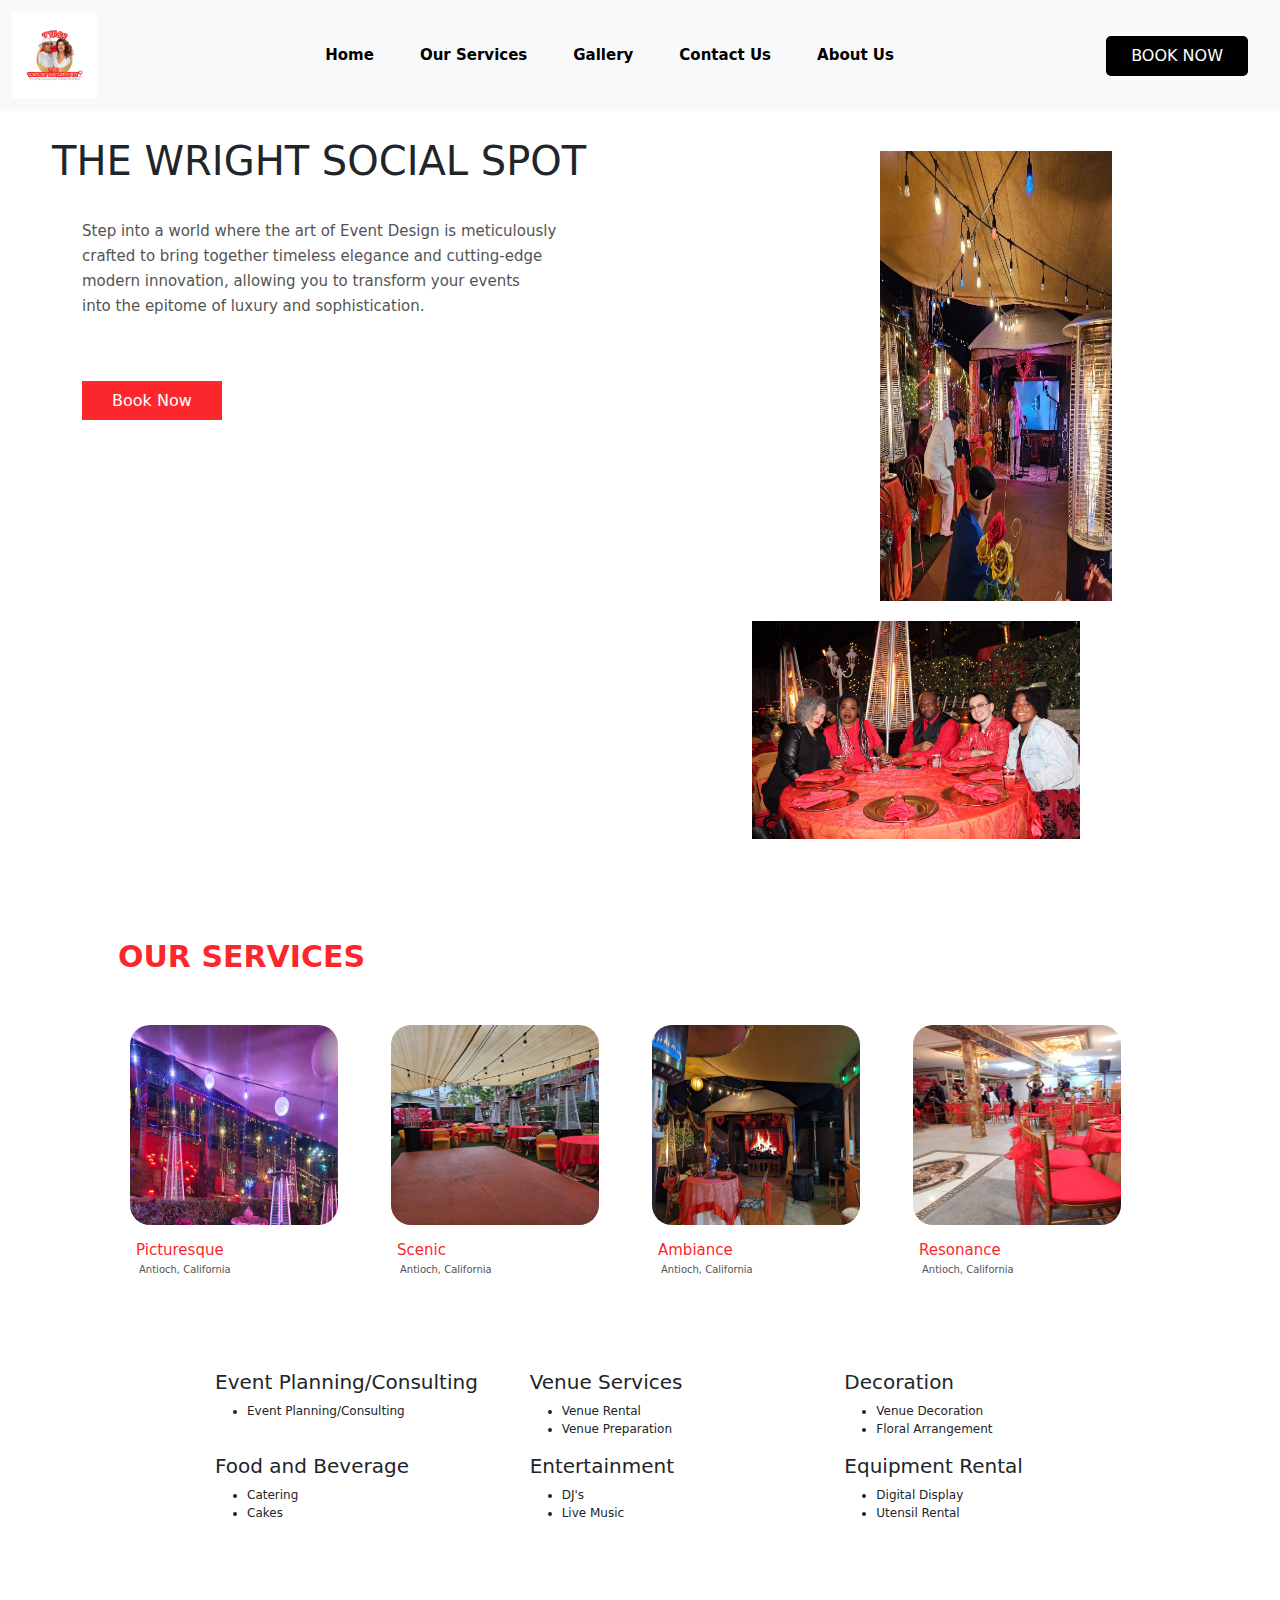
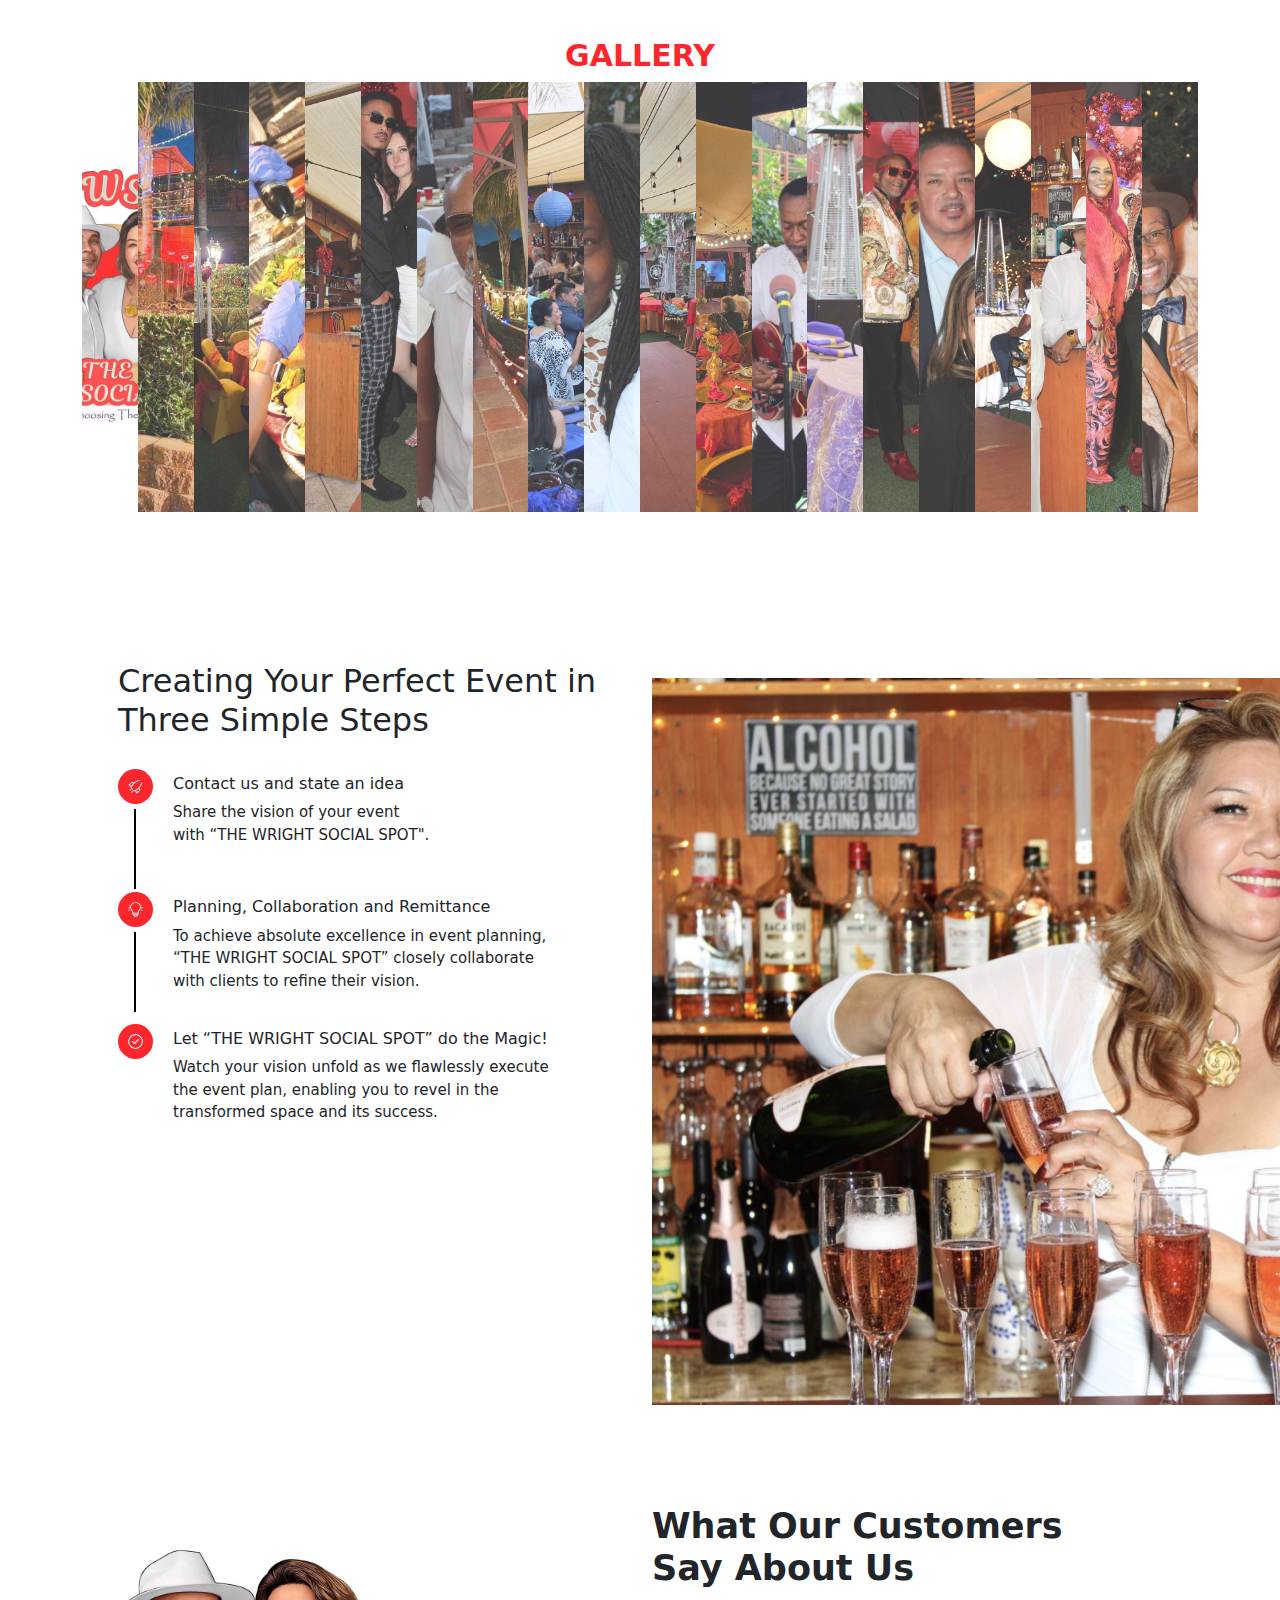
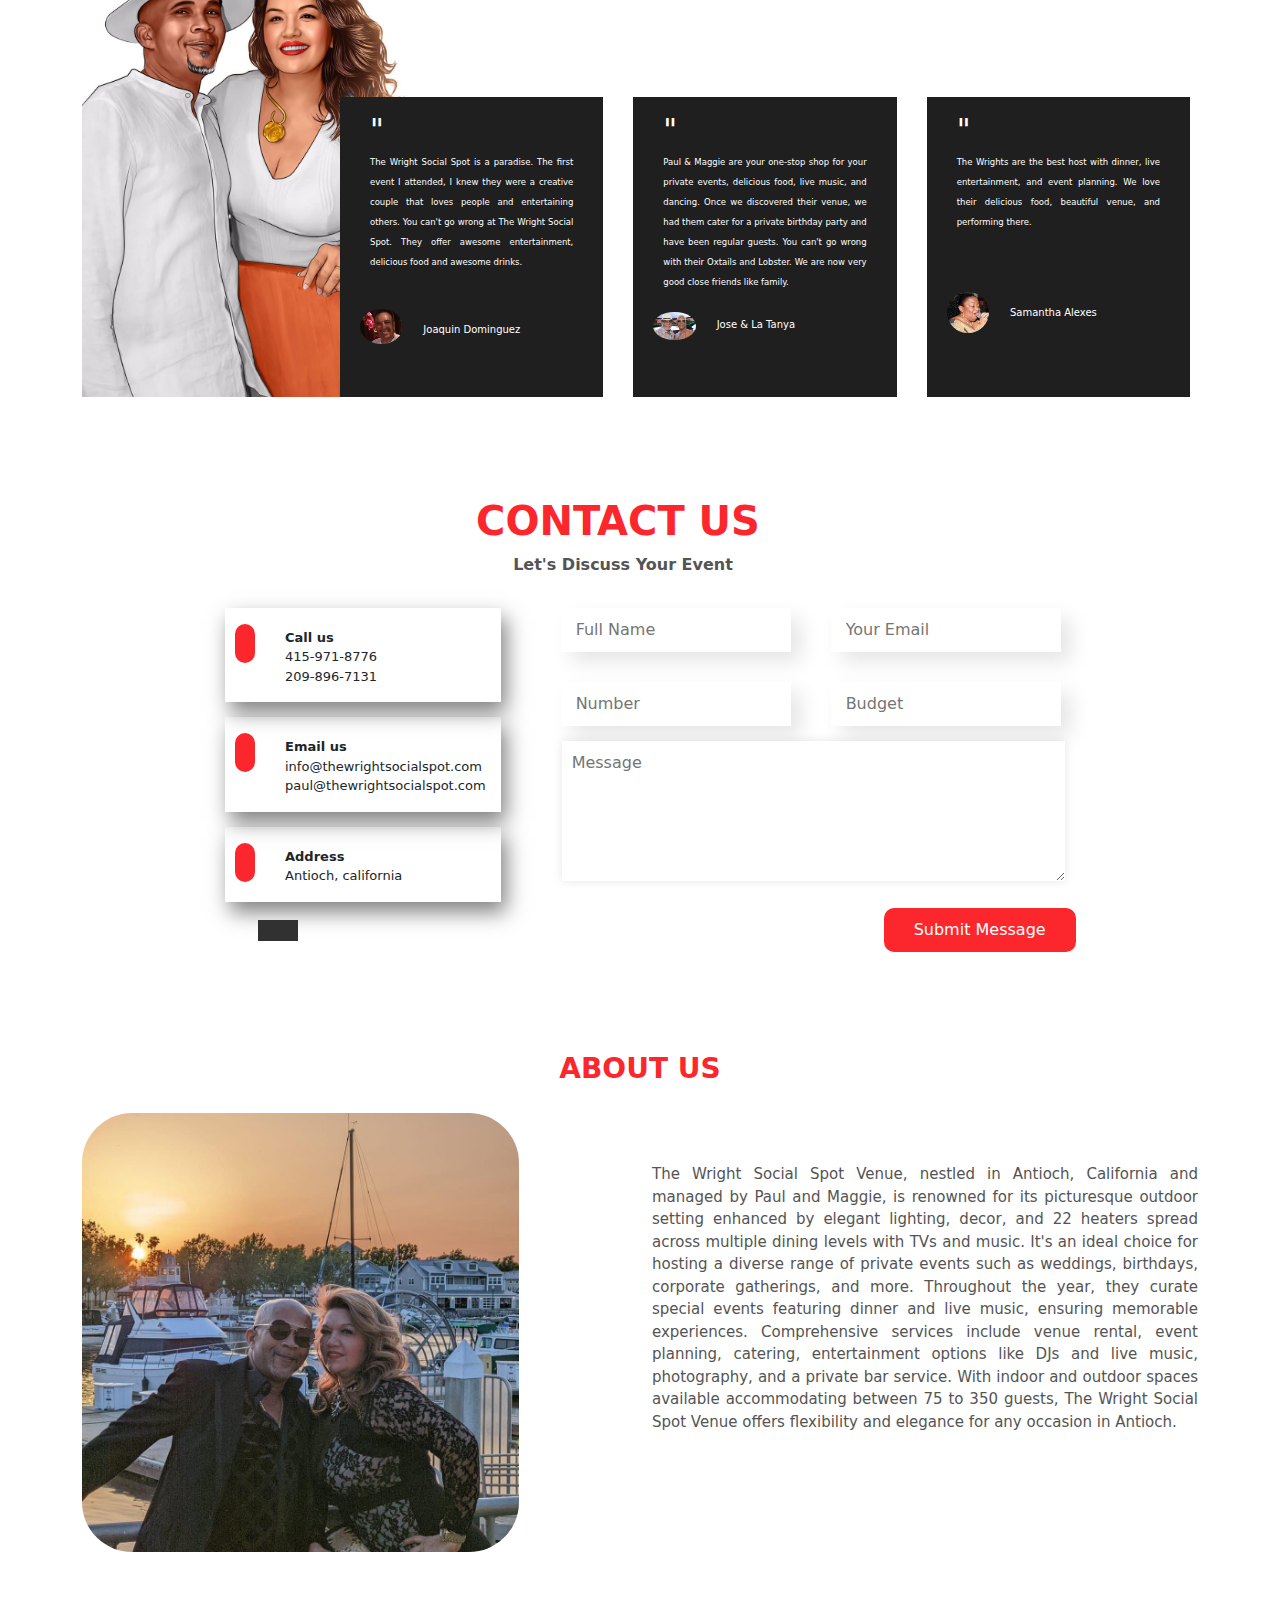
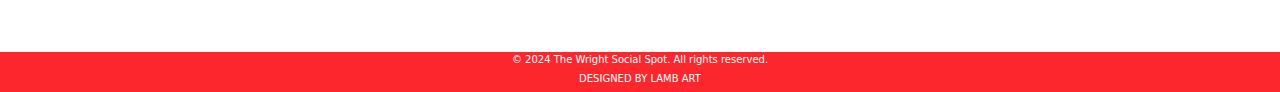
<file: index.html>
<!DOCTYPE html>
<html lang="en">
  <head>
    <meta charset="UTF-8" />
    <meta name="viewport" content="width=device-width, initial-scale=1.0" />
    <title>The Wright Social Spot</title>

    <link rel="stylesheet" href="lib/stylesheets/style.css" />

    <link rel="icon" type="image/png" href="lib/images/IMG_4368.JPG" />

    <link
      rel="stylesheet"
      href="https://cdnjs.cloudflare.com/ajax/libs/font-awesome/6.5.2/css/all.min.css"
      integrity="sha512-SnH5WK+bZxgPHs44uWIX+LLJAJ9/2PkPKZ5QiAj6Ta86w+fsb2TkcmfRyVX3pBnMFcV7oQPJkl9QevSCWr3W6A=="
      crossorigin="anonymous"
      referrerpolicy="no-referrer"
    />

    <link
      href="https://cdn.jsdelivr.net/npm/bootstrap@5.3.3/dist/css/bootstrap.min.css"
      rel="stylesheet"
      integrity="sha384-QWTKZyjpPEjISv5WaRU9OFeRpok6YctnYmDr5pNlyT2bRjXh0JMhjY6hW+ALEwIH"
      crossorigin="anonymous"
    />
  </head>
  <body>
    <!-- header section starts -->
    <header>
      <nav class="navbar navbar-expand-lg bg-body-tertiary">
        <div class="container-fluid">
          <a class="navbar-brand" href="#home"
            ><img src="lib/images/IMG_4368.JPG" class="" width="85px"
          /></a>
          <button
            class="navbar-toggler"
            type="button"
            data-bs-toggle="collapse"
            data-bs-target="#navbarSupportedContent"
            aria-controls="navbarSupportedContent"
            aria-expanded="false"
            aria-label="Toggle navigation"
          >
            <span class="navbar-toggler-icon"></span>
          </button>
          <div class="collapse navbar-collapse" id="navbarSupportedContent">
            <ul class="navbar-nav me-auto mb-2 mb-lg-0">
              <li class="nav-item">
                <a class="nav-link active" aria-current="page" href="#home"
                  >Home</a
                >
              </li>
              <li class="nav-item">
                <a class="nav-link" href="#services">Our Services</a>
              </li>
              <li class="nav-item">
                <a class="nav-link" href="#gallery">Gallery</a>
              </li>
              <li class="nav-item">
                <a class="nav-link" href="#contact-us">Contact Us</a>
              </li>
              <li class="nav-item">
                <a class="nav-link" href="#about-us">About Us</a>
              </li>
            </ul>

            <a class="nav-btn" href="book-now.html" target="_blank">BOOK NOW</a>
          </div>
        </div>
      </nav>
    </header>
    <!-- header section ends -->

    <main>
      <!-- hero section starts -->
      <section class="container hero-container" id="home">
        <div class="row">
          <div class="col-lg-6 hero-intro">
            <h1>THE WRIGHT SOCIAL SPOT</h1>
            <p class="hero-para">
              Step into a world where the art of Event Design is meticulously<br />
              crafted to bring together timeless elegance and cutting-edge<br />
              modern innovation, allowing you to transform your events<br />
              into the epitome of luxury and sophistication.
            </p>
            <a href="book-now.html" target="_blank">Book Now</a>
            <!-- <div class="d-flex hero-text">
              <p>
                <span class="hero-text-1">400+</span><br />
                Project Complete
              </p>
              <p>
                <span class="hero-text-1">600+</span><br />
                Satisfied Clients
              </p>
              <p>
                <span class="hero-text-1">100+</span><br />
                Unique Styles
              </p>
            </div> -->
          </div>
          <div class="col-lg-6 hero-image">
            <img src="lib/images/hero-pic-new.jpg" class="hero-img1 px-5" />

            <img src="lib/images/hero-sec2.jpg" class="hero-img-2" />
          </div>
        </div>
      </section>
      <!-- hero section ends -->

      <!-- our services section starts -->
      <section class="container services-container px-5">
        <h2 class="mx-auto" id="services">OUR SERVICES</h2>
        <!-- card section starts -->
        <div class="container card-container">
          <div class="row">
            <div class="card col-lg-3 col-md-6 col-sm-6 col-12">
              <img
                src="lib/images/picturesque-new.jpg"
                class="card-img-top img1 img-pic"
                alt="..."
                style="width: 13rem"
              />
              <div class="card-icon">
                <i class="fa-solid fa-star mx-1"></i>
                <i class="fa-solid fa-star mx-1"></i>
                <i class="fa-solid fa-star mx-1"></i>
                <i class="fa-solid fa-star mx-1"></i>
                <i class="fa-solid fa-star mx-1"></i>
              </div>
              <div class="card-body picturesque-bdy">
                <h5 class="card-title">Picturesque</h5>
                <p class="card-text">
                  <span class="mx-1"
                    ><i class="fa-solid fa-location-dot"></i></span
                  >Antioch, California
                </p>
              </div>
            </div>

            <div class="card col-lg-3 col-md-6 col-sm-6 col-12">
              <img
                src="lib/images/WhatsApp Image 2024-07-10 at 10.06.51_1c8e01d0.jpg"
                class="card-img-top img1 ambiance-img"
                alt="..."
                style="width: 13rem"
              />
              <div class="card-icon">
                <i class="fa-solid fa-star mx-1"></i>
                <i class="fa-solid fa-star mx-1"></i>
                <i class="fa-solid fa-star mx-1"></i>
                <i class="fa-solid fa-star mx-1"></i>
                <i class="fa-solid fa-star mx-1"></i>
              </div>
              <div class="card-body">
                <h5 class="card-title">Scenic</h5>
                <p class="card-text">
                  <span class="mx-1"
                    ><i class="fa-solid fa-location-dot"></i></span
                  >Antioch, California
                </p>
              </div>
            </div>

            <div class="card col-lg-3 col-md-6 col-sm-6 col-12">
              <img
                src="lib/images/reson-new.jpg"
                class="card-img-top img1 img-pic"
                alt="..."
                style="width: 13rem"
              />
              <div class="card-icon">
                <i class="fa-solid fa-star mx-1"></i>
                <i class="fa-solid fa-star mx-1"></i>
                <i class="fa-solid fa-star mx-1"></i>
                <i class="fa-solid fa-star mx-1"></i>
                <i class="fa-solid fa-star mx-1"></i>
              </div>
              <div class="card-body picturesque-bdy">
                <h5 class="card-title">Ambiance</h5>
                <p class="card-text">
                  <span class="mx-1"
                    ><i class="fa-solid fa-location-dot"></i></span
                  >Antioch, California
                </p>
              </div>
            </div>

            <div class="card col-lg-3 col-md-6 col-sm-6 col-12">
              <img
                src="lib/images/ambiance-new.jpg"
                class="card-img-top img1 ambiance-img"
                alt="..."
                style="width: 13rem"
              />
              <div class="card-icon">
                <i class="fa-solid fa-star mx-1"></i>
                <i class="fa-solid fa-star mx-1"></i>
                <i class="fa-solid fa-star mx-1"></i>
                <i class="fa-solid fa-star mx-1"></i>
                <i class="fa-solid fa-star mx-1"></i>
              </div>
              <div class="card-body picturesque-bdy">
                <h5 class="card-title">Resonance</h5>
                <p class="card-text">
                  <span class="mx-1"
                    ><i class="fa-solid fa-location-dot"></i></span
                  >Antioch, California
                </p>
              </div>
            </div>
          </div>
        </div>
        <!-- card section ends -->

        <div class="row" id="services-2">
          <div class="col-lg-4 col-md-4 col-sm-6 services-text d-flex">
            <!-- <div><img src="lib/images/Lighting design icon.png" /></div> -->
            <div>
              <h5>Event Planning/Consulting</h5>
              <ul>
                <li>Event Planning/Consulting</li>
              </ul>
            </div>
          </div>

          <div class="services-text d-flex col-lg-4 col-md-4 col-sm-6">
            <!-- <div><img src="lib/images/Interior design icon 2.png" /></div> -->
            <div>
              <h5>Venue Services</h5>
              <ul>
                <li>Venue Rental</li>
                <li>Venue Preparation</li>
              </ul>
            </div>
          </div>

          <div class="services-text d-flex col-lg-4 col-md-4 col-sm-6">
            <div>
              <!-- <img src="lib/images/deco-pic-removebg-preview.png" /> -->
            </div>
            <div>
              <h5>Decoration</h5>
              <ul>
                <li>Venue Decoration</li>
                <li>Floral Arrangement</li>
              </ul>
            </div>
          </div>

          <div class="services-text d-flex col-lg-4 col-md-4 col-sm-6">
            <!-- <div><img src="lib/images/food&beverags.png" /></div> -->
            <div>
              <h5>Food and Beverage</h5>
              <ul>
                <li>Catering</li>
                <li>Cakes</li>
              </ul>
            </div>
          </div>

          <div class="services-text d-flex col-lg-4 col-md-4 col-sm-6">
            <!-- <div><img src="lib/images/Outdoor design icon2.png" /></div> -->
            <div>
              <h5>Entertainment</h5>
              <ul>
                <li>DJ's</li>
                <li>Live Music</li>
              </ul>
            </div>
          </div>

          <div class="services-text d-flex col-lg-4 col-md-4 col-sm-6">
            <!-- <div><img src="lib/images/Outdoor design icon2.png" /></div> -->
            <div>
              <h5>Equipment Rental</h5>
              <ul>
                <li>Digital Display</li>
                <li>Utensil Rental</li>
              </ul>
            </div>
          </div>
        </div>
      </section>
      <!-- our services section ends  -->

      <!-- gallery section starts -->
      <h2 class="container gallery-text" id="gallery">GALLERY</h2>
      <section class="container gallery-container mx-auto">
        <img src="lib/images/IMG_4368.JPG" />
        <img src="lib/images/gallery-neww.jpg" />
        <img
          src="lib/images/WhatsApp Image 2024-07-10 at 10.06.50_152c7087.jpg"
        />
        <img src="lib/images/gallery1.jpg" />
        <img
          src="lib/images/WhatsApp Image 2024-07-10 at 10.06.51_a6f02e80.jpg"
        />
        <img src="lib/images/gallery10.jpg" />
        <img src="lib/images/gallery-pic-new1.jpg" />
        <img src="lib/images/gallery3.jpg" />
        <img src="lib/images/gallery-neww3.jpg" />
        <img src="lib/images/gallery-new.jpg" />
        <img
          src="lib/images/WhatsApp Image 2024-07-10 at 10.06.51_1c8e01d0.jpg"
        />
        <img src="lib/images/gallery5.jpg" />
        <img src="lib/images/gallery-neww1.jpg" />
        <img src="lib/images/gallery-new1.jpg" />
        <img src="lib/images/gallery6.jpg" />
        <img src="lib/images/gallery7.jpg" />
        <img src="lib/images/gallery-neww2.jpg" />
        <!-- <img src="lib/images/Mask Group6567.png" /> -->
        <img src="lib/images/gallery-new3.jpg" />
        <img src="lib/images/gallery8.jpg" />
        <img src="lib/images/gallery9.jpg" />
      </section>
      <!-- gallery section ends -->

      <section class="container designing-container px-5">
        <div class="row">
          <div class="col-lg-6">
            <h2>
              Creating Your Perfect Event in<br />
              Three Simple Steps
            </h2>
            <div class="d-flex icon-text">
              <div>
                <img src="lib/images/Step 1 icon.png" />
                <div class="line"></div>
              </div>
              <div>
                <h6>Contact us and state an idea</h6>
                <p>
                  Share the vision of your event<br />
                  with “THE WRIGHT SOCIAL SPOT".
                </p>
              </div>
            </div>
            <div class="d-flex icon-text">
              <div>
                <img src="lib/images/Step 2 icon.png" />
                <div class="line"></div>
              </div>
              <div>
                <h6>Planning, Collaboration and Remittance</h6>
                <p>
                  To achieve absolute excellence in event planning,<br />
                  “THE WRIGHT SOCIAL SPOT” closely collaborate<br />
                  with clients to refine their vision.
                </p>
              </div>
            </div>
            <div class="d-flex icon-text icon-text1">
              <div><img src="lib/images/Step 3 icon.png" /></div>
              <div>
                <h6>Let “THE WRIGHT SOCIAL SPOT” do the Magic!</h6>
                <p>
                  Watch your vision unfold as we flawlessly execute<br />
                  the event plan, enabling you to revel in the<br />
                  transformed space and its success.
                </p>
              </div>
            </div>
          </div>
          <div class="col-lg-6 mt-3 img-33">
            <img src="lib/images/design-pic.jpg" />
          </div>
        </div>
      </section>

      <!-- review section starts -->
      <section class="container review-section">
        <div class="row">
          <div class="col-lg-6">
            <img
              src="lib/images/review-bg.jpg"
              style="width: 60%"
              class="review-img"
            />
            <!-- <div class="background"></div> -->
          </div>

          <div class="col-lg-6">
            <h3>
              What Our Customers<br />
              Say About Us
            </h3>

            <!-- <div class=""> -->
            <div class="review-text">
              <div class="review-text1">
                <span class="quote">"</span>
                <h5>
                  The Wright Social Spot is a paradise. The first event I
                  attended, I knew they were a creative couple that loves people
                  and entertaining others. You can't go wrong at The Wright
                  Social Spot. They offer awesome entertainment, delicious food
                  and awesome drinks.
                </h5>
                <div class="d-flex review-text-image gap-0">
                  <div class="review-text-4">
                    <img src="lib/images/review pic-2.jpg" />
                  </div>
                  <div class="review-text-4">
                    <h6 class="mt-3">Joaquin Dominguez</h6>
                  </div>
                </div>
              </div>
              <!-- <div class="gap-5"></div> -->
              <div class="review-text1">
                <span class="quote">"</span>
                <h5>
                  Paul & Maggie are your one-stop shop for your private events,
                  delicious food, live music, and dancing. Once we discovered
                  their venue, we had them cater for a private birthday party
                  and have been regular guests. You can't go wrong with their
                  Oxtails and Lobster. We are now very good close friends like
                  family.
                </h5>
                <div class="d-flex review-text-image gap-0">
                  <div class="review-text-2">
                    <img src="lib/images/review-pic1.jpg" />
                  </div>
                  <div class="review-text-2">
                    <h6 class="mt-2">Jose & La Tanya</h6>
                  </div>
                </div>
              </div>

              <div class="review-text1">
                <span class="quote">"</span>
                <h5>
                  The Wrights are the best host with dinner, live entertainment,
                  and event planning. We love their delicious food, beautiful
                  venue, and performing there.
                </h5>
                <div class="d-flex review-text-image gap-0">
                  <div class="review-text-3">
                    <img src="lib/images/review-pic-3.jpg" />
                  </div>
                  <div class="review-text-3">
                    <h6 class="mt-3">Samantha Alexes</h6>
                  </div>
                </div>
              </div>
            </div>
            <!-- </div> -->
          </div>
        </div>
      </section>
      <!-- review section ends -->

      <!-- contact us section starts -->
      <section class="container contact-container mx-5" id="contact-us">
        <div class="contact-text">
          <h1>CONTACT US</h1>
          <p>Let's Discuss Your Event</p>
        </div>

        <div class="contact-intro">
          <div class="contact-main">
            <div class="details">
              <div class="phone mt-1"><i class="fa-solid fa-phone"></i></div>
              <p>
                <span class="contact-address">Call us <br /></span>
                415-971-8776<br />
                209-896-7131
              </p>
            </div>

            <div class="details">
              <div class="email-me mt-1">
                <i class="fa-regular fa-envelope"></i>
              </div>
              <p>
                <span class="contact-address">Email us <br /></span>
                info@thewrightsocialspot.com<br />
                paul@thewrightsocialspot.com
              </p>
            </div>

            <div class="details">
              <div class="mt-1">
                <i class="fa-solid fa-location-dot location"></i>
              </div>
              <p>
                <span class="contact-address">Address<br /></span>
                Antioch, california
              </p>
            </div>

            <div class="footer-icon mx-5">
              <a
                href="https://www.facebook.com/profile.php?id=100071835831070&mibextid=LQQJ4d"
                target="_blank"
                ><i class="fa-brands fa-facebook-f footer-ic"></i>
              </a>

              <a
                href="https://www.tiktok.com/@jamexcuisines?_t=8ny4PvRaKGb&_r=1"
                ><i class="fa-brands fa-tiktok footer-ic" target="_blank"></i
              ></a>
              <a
                href="https://www.instagram.com/therightsocialspot?igsh=MzRlODBiNWFlZA=="
                target="_blank"
                ><i class="fa-brands fa-instagram footer-ic"></i>
              </a>
              <a
                href="https://m.youtube.com/@TheWrightSocialSpotVenue"
                target="_blank"
                ><i class="fa-brands fa-youtube footer-ic"></i
              ></a>
            </div>
          </div>

          <div class="contact-form">
            <form
              action="https://formsubmit.co/seideashimi03@gmail.com"
              method="POST"
            >
              <div class="contact-name">
                <input
                  type="text"
                  placeholder="Full Name"
                  name="NAME"
                  required
                />
                <input
                  type="email"
                  placeholder="Your Email"
                  name="Email"
                  required
                />
              </div>

              <div class="contact-name">
                <input
                  type="number"
                  placeholder="Number"
                  name="Phone Number"
                  required
                />
                <input
                  type="text"
                  placeholder="Budget"
                  name="Budget"
                  required
                />
              </div>
              <div>
                <textarea
                  class="textarea"
                  rows="5"
                  cols="15"
                  placeholder="Message"
                  name="Message"
                ></textarea>
              </div>
              <input type="hidden" name="_captcha" value="false" />
              <button class="contact-btn">Submit Message</button>
              <input
                type="hidden"
                name="_next"
                value="https://event-planning-web-j3ls.vercel.app/contact-us.html"
              />
            </form>
          </div>
        </div>
      </section>
      <!-- contact us section ends -->

      <!-- About Us section starts -->
      <section class="container about-container" id="about-us">
        <h3>ABOUT US</h3>
        <div class="row">
          <div class="col-lg-6 col-md-6 col-sm-12 col-12 about-text">
            <img src="lib/images/about-pic.jpg" class="travel-image" />
          </div>

          <div class="col-lg-6 col-md-6 col-sm-12 col-12 about-text">
            <p>
              The Wright Social Spot Venue, nestled in Antioch, California and
              managed by Paul and Maggie, is renowned for its picturesque
              outdoor setting enhanced by elegant lighting, decor, and 22
              heaters spread across multiple dining levels with TVs and music.
              It's an ideal choice for hosting a diverse range of private events
              such as weddings, birthdays, corporate gatherings, and more.
              Throughout the year, they curate special events featuring dinner
              and live music, ensuring memorable experiences. Comprehensive
              services include venue rental, event planning, catering,
              entertainment options like DJs and live music, photography, and a
              private bar service. With indoor and outdoor spaces available
              accommodating between 75 to 350 guests, The Wright Social Spot
              Venue offers flexibility and elegance for any occasion in Antioch.
            </p>
          </div>
        </div>
      </section>
      <!-- About Us section ends -->
    </main>

    <!-- footer starts -->
    <footer class="container-fluid footer-container px-5">
      <div class="footer-intro">
        <p>© 2024 The Wright Social Spot. All rights reserved.</p>
        <h2>DESIGNED BY LAMB ART</h2>
      </div>
    </footer>
    <!-- footer ends -->

    <!-- <script src="lib/javascript/index.js"></script> -->
    <script
      src="https://cdn.jsdelivr.net/npm/bootstrap@5.3.3/dist/js/bootstrap.bundle.min.js"
      integrity="sha384-YvpcrYf0tY3lHB60NNkmXc5s9fDVZLESaAA55NDzOxhy9GkcIdslK1eN7N6jIeHz"
      crossorigin="anonymous"
    ></script>
  </body>
</html>
</file>
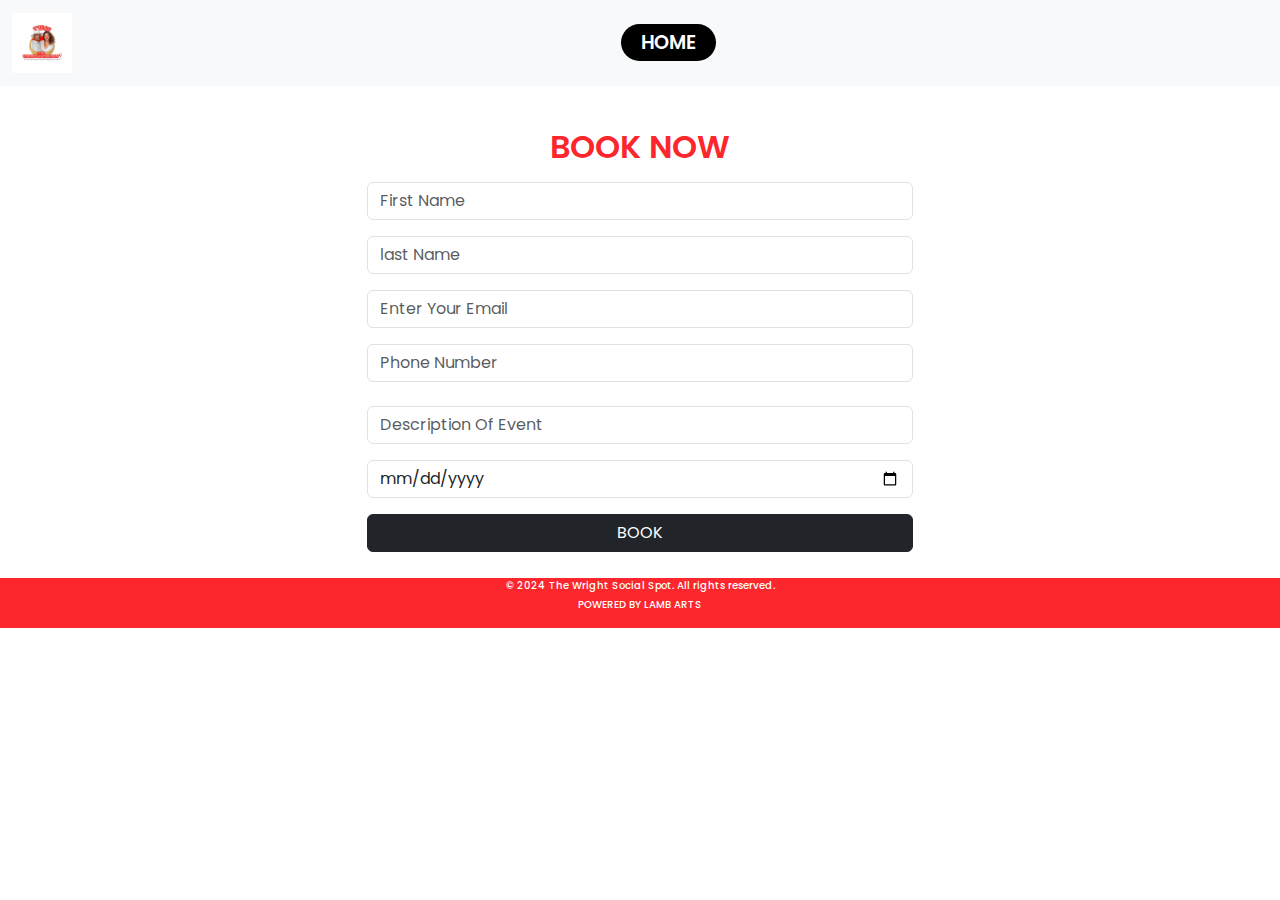
<file: book-now.html>
<!DOCTYPE html>
<html lang="en">
  <head>
    <meta charset="UTF-8" />
    <meta name="viewport" content="width=device-width, initial-scale=1.0" />
    <title>Book Now Section</title>

    <!-- <link rel="stylesheet" href="lib/stylesheets/style.css" /> -->

    <link rel="icon" type="image/png" href="lib/images/IMG_4368.JPG" />

    <link
      rel="stylesheet"
      href="https://cdnjs.cloudflare.com/ajax/libs/font-awesome/6.5.2/css/all.min.css"
      integrity="sha512-SnH5WK+bZxgPHs44uWIX+LLJAJ9/2PkPKZ5QiAj6Ta86w+fsb2TkcmfRyVX3pBnMFcV7oQPJkl9QevSCWr3W6A=="
      crossorigin="anonymous"
      referrerpolicy="no-referrer"
    />

    <link
      href="https://cdn.jsdelivr.net/npm/bootstrap@5.3.3/dist/css/bootstrap.min.css"
      rel="stylesheet"
      integrity="sha384-QWTKZyjpPEjISv5WaRU9OFeRpok6YctnYmDr5pNlyT2bRjXh0JMhjY6hW+ALEwIH"
      crossorigin="anonymous"
    />

    <style>
      @import url("https://fonts.googleapis.com/css2?family=Poppins:ital,wght@0,100;0,200;0,300;0,400;0,500;0,600;0,700;0,800;0,900;1,100;1,200;1,300;1,400;1,500;1,600;1,700;1,800;1,900&display=swap");
      body {
        font-family: "POPPINS", sans-serif;
      }

      section h2 {
        color: #fb272c;
        font-weight: 600;
        font-size: 2rem;
        margin-top: 80px;
        text-align: center;
      }

      .nav-btn {
        color: #fff;
        font-weight: 600;
        font-size: 1.2rem;
        margin-right: 20px;
        text-decoration: none;
        background-color: #000;
        border-radius: 20px;
        padding: 5px 20px;
      }

      .nav-btn:hover {
        background-color: #fb272c;
      }

      .footer-container {
        background-color: #fb272c;
        height: 50px;
      }

      .footer-intro p {
        font-size: 10px;
        font-weight: 500;
        color: #fff;
        text-align: center;
        margin-top: 10px;
      }

      .footer-intro h2 {
        font-size: 10px;
        text-align: center;
        margin-top: -10px;
        color: #fff;
      }
      @media only screen and (max-width: 450px) {
        .footer-container {
          background-color: #fb272c;
          height: 55px !important;
          bottom: 0;
          position: fixed;
        }

        .footer-intro p {
          margin-left: 15px;
        }
      }
    </style>
  </head>
  <body>
    <header>
      <nav class="navbar navbar-expand-lg bg-body-tertiary fixed-top">
        <div class="container-fluid">
          <a class="navbar-brand" href="book-now.html"
            ><img src="lib/images/IMG_4368.JPG" class="" width="60px"
          /></a>
          <button
            class="navbar-toggler"
            type="button"
            data-bs-toggle="collapse"
            data-bs-target="#navbarSupportedContent"
            aria-controls="navbarSupportedContent"
            aria-expanded="false"
            aria-label="Toggle navigation"
          >
            <span class="navbar-toggler-icon"></span>
          </button>
          <div class="collapse navbar-collapse" id="navbarSupportedContent">
            <ul class="navbar-nav me-auto mb-2 mb-lg-0 mx-auto">
              <li>
                <a class="nav-btn" href="index.html">HOME</a>
              </li>
            </ul>

            <!-- <a class="nav-btn" href="index
             .html">HOME PAGE</a> -->
          </div>
        </div>
      </nav>
    </header>

    <main>
      <section class="container mt-5">
        <div class="row">
          <div class="col-lg-3"></div>
          <div class="col-lg-6">
            <h2 class="mb-3">BOOK NOW</h2>

            <!-- <div class="alert alert-danger hide" role="alert"></div> -->

            <form
              id="form"
              class="book-text"
              action="https://formsubmit.co/seideashimi03@gmail.com"
              method="POST"
            >
              <div class="form-group mb-3">
                <input
                  class="form-control"
                  name="First Name"
                  placeholder="First Name"
                  type="text"
                  id="firstname-input"
                  required
                />
              </div>
              <div class="form-group mb-3">
                <input
                  class="form-control"
                  name="Last Name"
                  placeholder="last Name"
                  type="text"
                  id="lastname-input"
                  required
                />
              </div>
              <div class="form-group mb-3">
                <input
                  class="form-control"
                  placeholder="Enter Your Email"
                  name="Email"
                  type="email"
                  id="email-input"
                  required
                />
              </div>

              <div class="form-group">
                <input
                  type="number"
                  placeholder="Phone Number"
                  class="form-control"
                  required
                  name="Phone-Number"
                  required
                /><br />
              </div>

              <div class="form-group mb-3">
                <input
                  class="form-control"
                  placeholder="Description Of Event"
                  name="Description"
                  type="text"
                  id="descrip-input"
                  required
                />
              </div>

              <div class="form-group mb-3">
                <input
                  class="form-control"
                  placeholder="Date of Event"
                  name="Date"
                  type="date"
                  id="date-input"
                  required
                />
              </div>
              <input type="hidden" name="_captcha" value="false" />

              <div class="form-group mb-3">
                <button class="btn btn-dark" style="width: 100%" type="submit">
                  BOOK
                </button>
              </div>
              <input
                type="hidden"
                name="_next"
                value="https://event-planning-web-j3ls.vercel.app/book.html"
              />
            </form>
          </div>
          <div class="col-lg-3"></div>
        </div>
      </section>
    </main>

    <footer class="container-fluid footer-container px-5">
      <div class="footer-intro">
        <p>© 2024 The Wright Social Spot. All rights reserved.</p>
        <h2>POWERED BY LAMB ARTS</h2>
      </div>
    </footer>

    <script
      src="https://cdn.jsdelivr.net/npm/bootstrap@5.3.3/dist/js/bootstrap.bundle.min.js"
      integrity="sha384-YvpcrYf0tY3lHB60NNkmXc5s9fDVZLESaAA55NDzOxhy9GkcIdslK1eN7N6jIeHz"
      crossorigin="anonymous"
    ></script>
  </body>
</html>
</file>
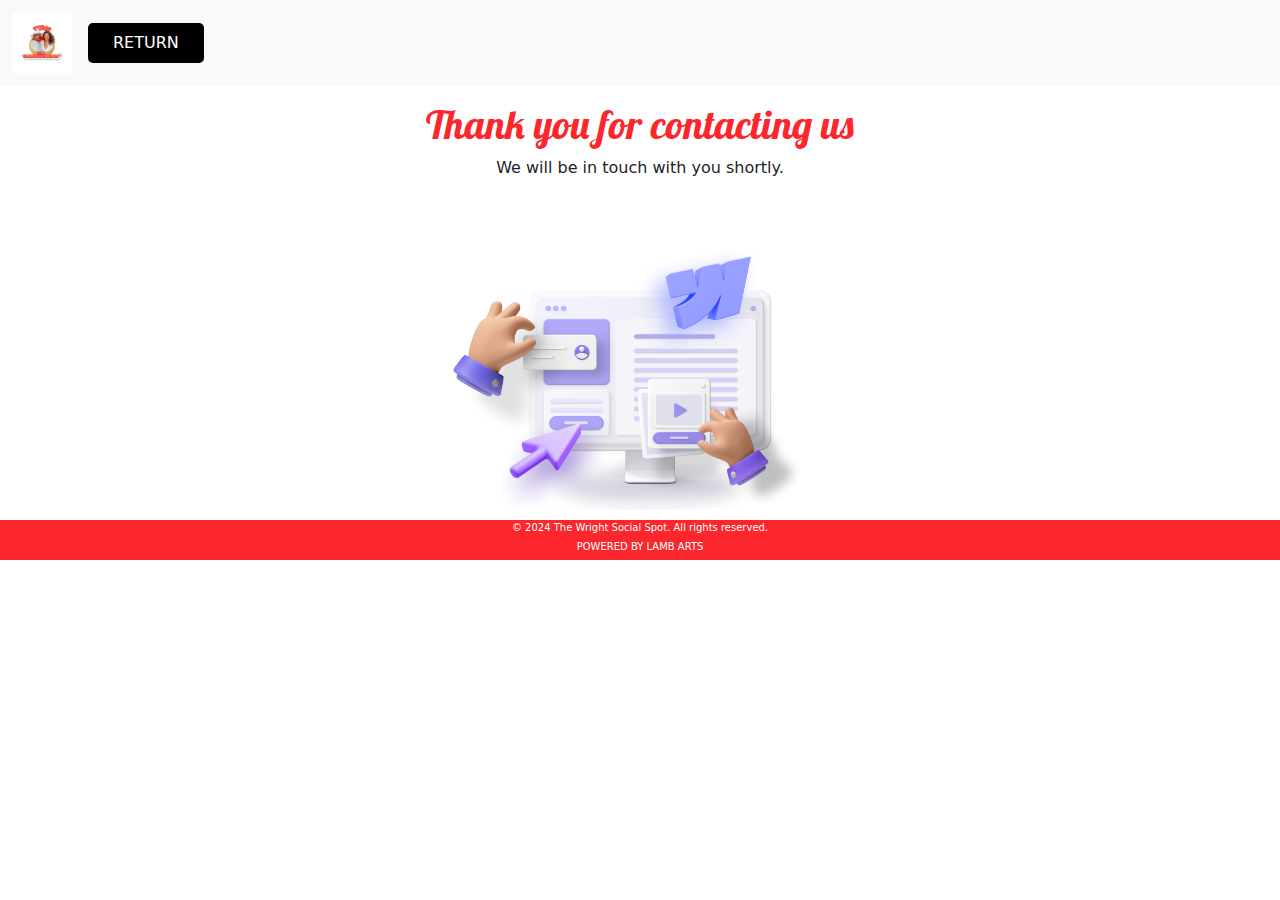
<file: contact-us.html>
<!DOCTYPE html>
<html lang="en">
  <head>
    <meta charset="UTF-8" />
    <meta name="viewport" content="width=device-width, initial-scale=1.0" />
    <title>The Wright Social Spot</title>
    <link rel="icon" type="image/png" href="lib/images/IMG_4368.JPG" />
    <link rel="stylesheet" href="lib/stylesheets/style.css" />
    <link
      href="https://cdn.jsdelivr.net/npm/bootstrap@5.3.3/dist/css/bootstrap.min.css"
      rel="stylesheet"
      integrity="sha384-QWTKZyjpPEjISv5WaRU9OFeRpok6YctnYmDr5pNlyT2bRjXh0JMhjY6hW+ALEwIH"
      crossorigin="anonymous"
    />
    <style>
      @import url("https://fonts.googleapis.com/css2?family=Lobster&display=swap");
      body {
        text-align: center;
        margin-top: 60px;
        /* background: url("lib/images/Background-2.png"); */
        background-repeat: no-repeat;
        background-size: cover;
      }

      body h1 {
        color: #fb272c;
        margin-top: 100px;
        font-family: "LOBSTER", sans-serif;
      }

      section p {
        margin-bottom: 50px;
      }

      section {
        margin-top: 50px;
      }
      @media only screen and (max-width: 450px) {
        section img {
          width: 80% !important;
        }
      }

      .footer-container {
        background-color: #fb272c;
        height: 50px;
      }

      .footer-intro p {
        font-size: 10px;
        font-weight: 500;
        color: #fff;
        text-align: center;
        margin-top: 10px;
      }

      .footer-intro h2 {
        font-size: 10px;
        text-align: center;
        margin-top: -10px;
        color: #fff;
      }
      @media only screen and (max-width: 450px) {
        .footer-container {
          background-color: #fb272c;
          height: 55px !important;
          bottom: 0;
          position: fixed;
        }

        .footer-intro p {
          margin-left: 15px;
        }
      }
    </style>
  </head>
  <body>
    <header>
      <nav class="navbar navbar-expand-lg bg-body-tertiary fixed-top">
        <div class="container-fluid">
          <a class="navbar-brand" href="index.html"
            ><img src="lib/images/IMG_4368.JPG" class="" width="60px"
          /></a>
          <button
            class="navbar-toggler"
            type="button"
            data-bs-toggle="collapse"
            data-bs-target="#navbarSupportedContent"
            aria-controls="navbarSupportedContent"
            aria-expanded="false"
            aria-label="Toggle navigation"
          >
            <span class="navbar-toggler-icon"></span>
          </button>
          <div class="collapse navbar-collapse" id="navbarSupportedContent">
            <a class="nav-btn" href="index.html">RETURN</a>
          </div>
        </div>
      </nav>
    </header>

    <!-- <main>
      
    </main> -->

    <main>
      <section>
        <h1>Thank you for contacting us</h1>
        <p>We will be in touch with you shortly.</p>
        <img src="lib/images/test 1.png" style="width: 30%" />
      </section>
    </main>

    <footer class="container-fluid footer-container px-5">
      <div class="footer-intro">
        <p>© 2024 The Wright Social Spot. All rights reserved.</p>
        <h2>POWERED BY LAMB ARTS</h2>
      </div>
    </footer>

    <script
      src="https://cdn.jsdelivr.net/npm/bootstrap@5.3.3/dist/js/bootstrap.bundle.min.js"
      integrity="sha384-YvpcrYf0tY3lHB60NNkmXc5s9fDVZLESaAA55NDzOxhy9GkcIdslK1eN7N6jIeHz"
      crossorigin="anonymous"
    ></script>
  </body>
</html>
</file>
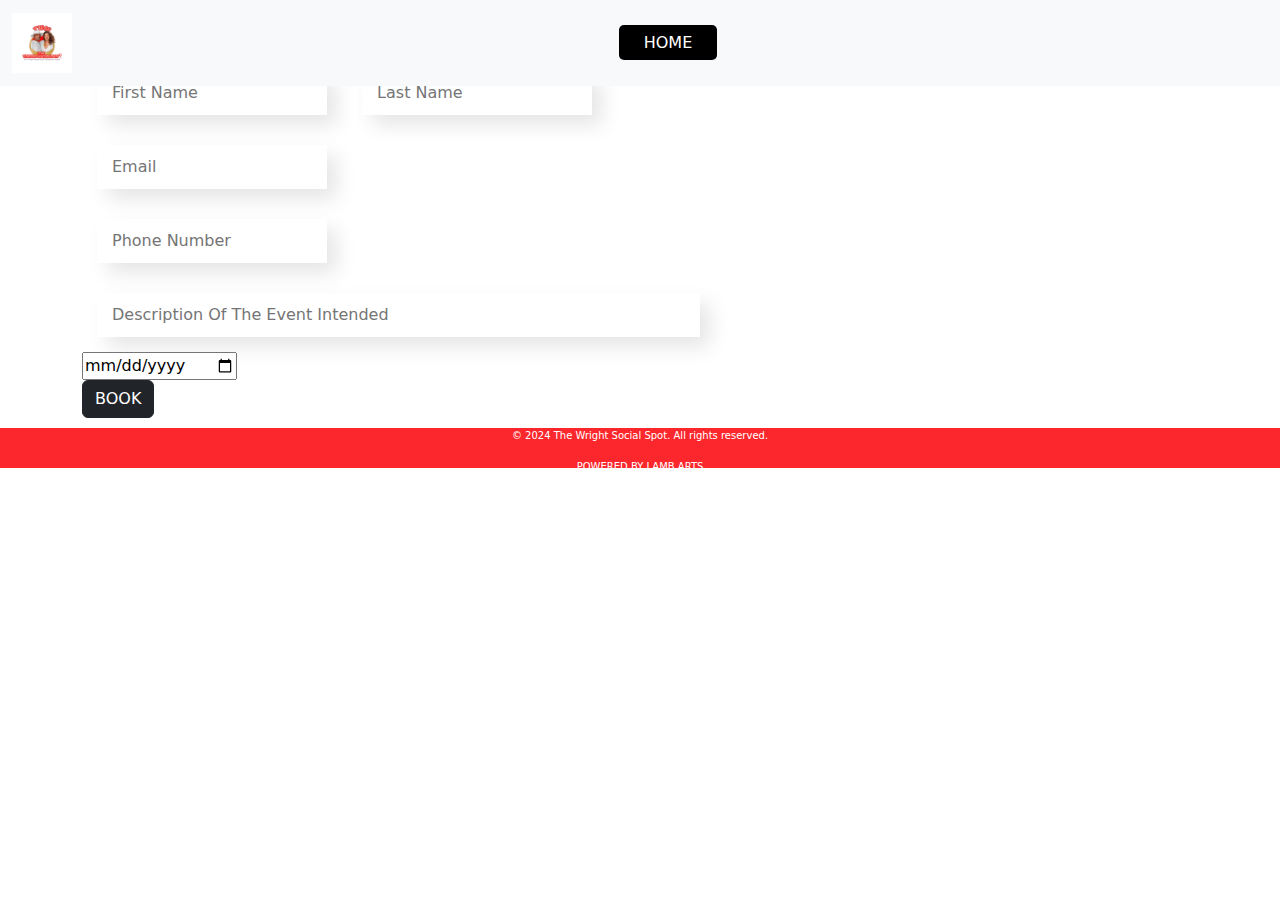
<file: index2.html>
<!DOCTYPE html>
<html lang="en">
  <head>
    <meta charset="UTF-8" />
    <meta name="viewport" content="width=device-width, initial-scale=1.0" />
    <title>Book Now Section</title>

    <link rel="stylesheet" href="lib/stylesheets/style.css" />

    <link rel="icon" type="image/png" href="lib/images/IMG_4368.JPG" />

    <link
      rel="stylesheet"
      href="https://cdnjs.cloudflare.com/ajax/libs/font-awesome/6.5.2/css/all.min.css"
      integrity="sha512-SnH5WK+bZxgPHs44uWIX+LLJAJ9/2PkPKZ5QiAj6Ta86w+fsb2TkcmfRyVX3pBnMFcV7oQPJkl9QevSCWr3W6A=="
      crossorigin="anonymous"
      referrerpolicy="no-referrer"
    />

    <link
      href="https://cdn.jsdelivr.net/npm/bootstrap@5.3.3/dist/css/bootstrap.min.css"
      rel="stylesheet"
      integrity="sha384-QWTKZyjpPEjISv5WaRU9OFeRpok6YctnYmDr5pNlyT2bRjXh0JMhjY6hW+ALEwIH"
      crossorigin="anonymous"
    />
  </head>
  <body>
    <header>
      <nav class="navbar navbar-expand-lg bg-body-tertiary fixed-top">
        <div class="container-fluid">
          <a class="navbar-brand" href="index.html"
            ><img src="lib/images/IMG_4368.JPG" class="" width="60px"
          /></a>
          <button
            class="navbar-toggler"
            type="button"
            data-bs-toggle="collapse"
            data-bs-target="#navbarSupportedContent"
            aria-controls="navbarSupportedContent"
            aria-expanded="false"
            aria-label="Toggle navigation"
          >
            <span class="navbar-toggler-icon"></span>
          </button>
          <div class="collapse navbar-collapse" id="navbarSupportedContent">
            <ul class="navbar-nav me-auto mb-2 mb-lg-0">
              <li><a class="nav-btn" href="index.html">HOME</a></li>
            </ul>

            <!-- <a class="nav-btn" href="index.html">HOME PAGE</a> -->
          </div>
        </div>
      </nav>
    </header>

    <main>
      <section class="container book-section">
        <h1>BOOK NOW</h1>
        <form
          class="book-text"
          action="https://formsubmit.co/seideashimi03@gmail.com"
          method="POST"
        >
          <div>
            <input
              type="text"
              name="First-Name"
              placeholder="First Name"
              required
            />
            <input
              type="text"
              name="Last-Name"
              placeholder="Last Name"
              required
            />
          </div>

          <input type="email" name="email" placeholder="Email" required /><br />
          <input
            type="number"
            placeholder="Phone Number"
            class="phone-form"
            required
            name="Phone-Number"
          /><br />
          <input
            type="text"
            placeholder="Description Of The Event Intended"
            required
            style="width: 54%"
            name="Description"
          /><br />
          <input type="date" placeholder="Date" name="Date" required /><br />
          <input type="hidden" name="_captcha" value="false" />
          <button class="btn btn-dark"><a href="index.html"></a>BOOK</button>
          <input
            type="hidden"
            name="_next"
            value="https://www.thewrightsocialspot.com/index3.html"
          />
        </form>
      </section>
    </main>

    <footer class="container-fluid footer-container px-5">
      <div class="footer-intro">
        <p>© 2024 The Wright Social Spot. All rights reserved.</p>
        <p>POWERED BY LAMB ARTS</p>
      </div>
    </footer>

    <script
      src="https://cdn.jsdelivr.net/npm/bootstrap@5.3.3/dist/js/bootstrap.bundle.min.js"
      integrity="sha384-YvpcrYf0tY3lHB60NNkmXc5s9fDVZLESaAA55NDzOxhy9GkcIdslK1eN7N6jIeHz"
      crossorigin="anonymous"
    ></script>
  </body>
</html>
</file>
<file: lib/stylesheets/style.css>
@import url("https://fonts.googleapis.com/css2?family=Poppins:ital,wght@0,100;0,200;0,300;0,400;0,500;0,600;0,700;0,800;0,900;1,100;1,200;1,300;1,400;1,500;1,600;1,700;1,800;1,900&display=swap");

body {
  background-color: white !important;
  font-family: "Poppins", sans-serif;
}

.navbar-nav {
  margin: 0 auto !important;
  gap: 30px !important;
}

.nav-link {
  color: black !important;
  font-size: 15px !important;
  font-weight: 600 !important;
}

.nav-item a:hover {
  color: #fb272c !important;
}

.nav-btn {
  background-color: #000;
  color: #fff;
  border-radius: 5px;
  padding: 8px 25px;
  text-decoration: none;
  margin-right: 20px;
}

.nav-btn:hover {
  background-color: #fb272c;
}
/* nav-bar styling ends  */

/* hero-section styling starts */
.hero-container {
  /* margin-top: 80px; */
  margin-bottom: 100px;
}

.hero-intro h1 {
  font-size: 40px;
  white-space: nowrap;
  line-height: 100px;
  margin-left: -30px;
  /* margin-top: 50px; */
}

.hero-intro p,
.hero-para {
  font-size: 15px;
  font-weight: 500;
  color: #545454;
  white-space: nowrap;
  line-height: 25px;
  margin-bottom: 70px;
}

.hero-intro a {
  text-decoration: none;
  color: #fff;
  background-color: #fb272c;
  padding: 10px 30px;
}

.hero-text {
  margin-top: 70px;
  gap: 60px;
}

.hero-text p {
  font-weight: 400;
}

.hero-text-1 {
  font-size: 40px;
}

.hero-image img {
  width: 60%;
  margin-left: 100px;
}

.hero-img1 {
  margin-left: 180px !important;
  margin-bottom: 20px;
  margin-top: 40px;
  height: 50vh;
  /* width: 50vh !important; */
  /* position: relative; */
}

/* hero section styling ends  */

@media only screen and (max-width: 450px) {
  main {
    overflow: hidden;
  }

  .hero-container {
    margin-bottom: -70px;
  }

  .hero-intro h1 {
    /* white-space: nowrap; */
    font-size: 20px;
    margin-left: 10px;
    margin-bottom: -30px;
    margin-top: 15px;
    font-weight: 700;
  }

  .hero-intro p {
    white-space: nowrap;
    font-size: 13px;
    margin-left: 10px;
    margin-bottom: 20px;
    line-height: 25px;
  }

  .hero-intro a {
    /* margin-bottom: -100px !important; */
    border-radius: 30px;
  }

  .hero-text {
    gap: 25px;
  }

  .hero-img1 {
    display: none;
  }

  .hero-img-2 {
    width: 100% !important;
    margin-left: 5px !important;
    margin-top: 30px;
  }
}
@media only screen and (max-width: 768px) {
  main {
    overflow: hidden;
  }

  .hero-img1 {
    display: none;
  }

  .hero-img-2 {
    width: 100% !important;
    margin-left: 0 !important;
    margin-top: 50px;
  }
}
/* our services section styling starts */
.services-container h2 {
  margin-bottom: 50px;
  font-size: 30px;
  font-weight: 600;
  color: #fb272c;
}

#services-2 {
  /* margin-top: 0px; */
  margin: 0 auto;
  margin-left: 100px;
}

.services-text h5 {
  margin-left: -15px;
  font-size: 20px;
}

.services-text ul li {
  font-size: 12px;
  margin-left: -15px;
}

.services-text p {
  margin-left: -15px;
}

.services-text img {
  width: 50%;
}

/* end of services section styling */
@media only screen and (max-width: 450px) {
  #services-2 {
    /* margin-top: 0px; */
    margin: 0 auto;
    margin-left: 0px;
  }

  .services-text ul li {
    font-size: 17px;
  }

  .services-text h5 {
    font-size: 22px;
    font-weight: 700;
  }

  .services-container h2 {
    white-space: nowrap;
    margin-top: 150px !important;
  }

  .services {
    gap: 20px !important;
  }

  .services-text img {
    width: 40%;
  }

  .services-text p {
    font-size: 13px;
    white-space: nowrap;
  }
}

@media only screen and (max-width: 767px) {
  #services-2 {
    margin-left: 0;
  }
}

/* card section starts */
.card-container img {
  margin-bottom: 20px;
}

.card {
  border: none !important;
}

.card-icon {
  display: flex;
  color: #ffc200;
  font-size: 10px;
  /* margin-left: 8px; */
  margin-top: -10px;
}

.card-title {
  font-size: 15px;
  margin-top: -10px;
  margin-left: -10px;
  color: #fb272c !important;
}

.card-text {
  font-size: 10px;
  color: #545454;
  margin-top: -5px;
  margin-left: -15px;
}

.img1 {
  /* border-radius: 100px; */
  height: 58% !important;
  /* width: 100% !important; */
  border-radius: 20px 20px !important;
}

/* card section ends */
@media only screen and (max-width: 450px) {
  .card-container {
    margin-left: -20px !important;
  }

  .card-body {
    margin-bottom: -70px;
  }

  .picturesque-bdy {
    margin-bottom: 40px;
  }

  .ambiance-img {
    width: 80% !important;
  }

  .img-pic {
    width: 78% !important;
    height: 23vh !important;
    /* margin-bottom: 80px !important; */
  }
}

/* gallery section starts */
.gallery-text {
  margin-top: 100px;
  font-size: 30px;
  color: #fb272c;
  font-weight: 600;
  text-align: center;
}

.gallery-container h2 {
  margin-top: 100px;
  margin-bottom: 50px;
  font-size: 30px;
  font-weight: 600;
  color: #fb272c;
}

.gallery-container {
  display: flex;
  width: 600px;
  height: 430px;
}

.gallery-container img {
  width: 0px;
  flex-grow: 1;
  object-fit: cover;
  opacity: 0.8;
  transition: 0.5s ease;
}

.gallery-container img:hover {
  cursor: crosshair;
  width: 300px;
  opacity: 1;
  filter: contrast(120%);
}
/* gallery section ends */
@media only screen and (max-width: 450px) {
  .gallery-container h2 {
    margin-top: 50px;
    font-size: 20px;
  }

  .gallery-container {
    /* display: block; */
    width: 100px;
    height: 350px;
  }
}

/* design section starts */
.designing-container {
  margin-top: 150px;
}

.icon-text {
  gap: 20px;
  margin-top: 30px;
}

.icon-text1 {
  margin-top: 16px;
}

.icon-text h6 {
  margin-top: 5px;
}

.icon-text p {
  white-space: nowrap;
  margin-left: 0;
  font-size: 15px;
}

.icon-text img {
  background-color: #fb272c;
  padding: 10px;
  border-radius: 50%;
  width: 35px;
}
.line {
  border: 1px solid #000;
  position: absolute;
  rotate: 180deg;
  margin-bottom: 100px;
  height: 80px;
  margin-left: 16px;
  margin-top: 5px;
}

.img-33 img {
  width: 85vh !important;
}
/* design section ends  */

@media only screen and (max-width: 450px) {
  .designing-container {
    margin-left: -30px !important;
    margin-top: 30px;
  }

  .designing-container h2 {
    white-space: nowrap;
    font-size: 20px;
    font-weight: 700;
  }

  .designing-container h6 {
    font-size: 18px;
    font-weight: 600;
  }

  .icon-text1 {
    margin-top: 0px;
  }

  .icon-text p {
    font-size: 12px;
    white-space: nowrap;
    font-weight: 400;
  }

  .line {
    height: 70px;
  }

  .img-33 {
    display: none;
  }
}

/*  ABOUT SECTION Starts */
.about-container {
  margin-bottom: 100px;
}

.about-container h3 {
  text-align: center;
  margin-top: 100px;
  color: #fb272c;
  font-weight: 700;
  white-space: nowrap;
}

.about-text img {
  width: 80%;
  margin-top: 20px;
  border-radius: 50px;
}

.about-text p {
  font-size: 15px;
  color: #545454;
  font-weight: 500;
  margin-top: 70px;
  text-align: justify;
}
@media only screen and (max-width: 450px) {
  .about-text img {
    margin-left: 30px;
  }

  .about-text p {
    margin-left: 10px;
    margin-top: 20px;
    font-size: 10px;
  }
}

/* review section starts */
.review-section {
  margin-top: 100px;
  margin-bottom: 100px;
  position: relative;
}

.review-section h3 {
  font-size: 35px;
  font-weight: 700;
}

.review-text {
  display: flex;
  gap: 30px;
  position: absolute;
  /* right: 300px; */
  margin-top: 40px;
  padding: 20px;
  left: 250px;
  bottom: -20px;
}

.review-text1 {
  background-color: #1f1f1f;
  color: #fff;
  height: 300px;
  padding: 10px 30px;
  width: 60%;
}

.review-text-2 {
  margin-top: -30px !important;
}

.review-text-3 {
  margin-top: 10px !important;
}

.review-text-4 {
  margin-top: -13px !important;
}

.quote {
  margin-top: 30px;
  font-size: 30px;
}

.review-text-image img {
  border-radius: 100%;
  width: 20%;
}

.review-text1 h5 {
  font-size: 8.5px;
  text-align: justify;
  margin-bottom: 50px;
  font-weight: 500;
  line-height: 20px;
  color: #fff;
}

.review-text1 h6 {
  font-size: 10px;
  line-height: 10px;
  white-space: nowrap;
  margin-left: -15em !important;
}

.review-text1 p {
  font-size: 10px;
  color: #929292;
}

.review-text-image {
  margin-left: -10px;
  /* margin-top: 5px; */
}
/* review section ends */
@media only screen and (max-width: 1199px) {
  .review-text1 h5 {
    font-size: 7px;
  }

  .review-text1 h6 {
    margin-left: -10em !important;
  }

  .review-text-4 img {
    margin-top: 10px;
    width: 20%;
  }

  .review-text-3 {
    margin-top: 40px !important;
  }
}

@media only screen and (max-width: 450px) {
  .review-section {
    margin-left: -10px !important;
  }

  .review-section h3 {
    margin-left: 25px;
    font-size: 25px !important;
    font-weight: 700;
    margin-bottom: 20px;
  }

  .review-img {
    display: none;
  }

  .arrow {
    display: none;
  }

  .review-text {
    margin-top: -20px;
    flex-wrap: wrap;
    left: 0;
    gap: 40px;
    position: relative;
  }

  .review-text1 {
    height: 200px;
    /* padding: 20px; */
    height: 230px;
    width: 100%;
  }

  .quote {
    font-size: 20px;
    margin-top: 0;
  }

  .review-text1 h5 {
    font-size: 8px !important;
    margin-bottom: 10px;
  }

  .review-text1 h6 {
    font-size: 8px;
    line-height: 0;
    margin-left: -25em !important;
  }
  .review-text p {
    font-size: 6px;
  }

  .review-text-2 {
    margin-top: 0 !important;
  }

  .review-text-2 h6 {
    margin-top: 12px !important;
  }

  .review-text-4 img {
    margin-top: 20px !important;
  }

  .review-text-4 h6 {
    margin-top: 30px !important;
  }
}
@media only screen and (max-width: 768px) {
  .review-section h3 {
    margin-left: 25px;
    font-size: 30px;
    font-weight: 700;
  }

  .review-img {
    display: none;
  }

  .arrow {
    display: none;
  }

  .review-text {
    margin-top: -20px;
    flex-wrap: wrap;
    left: 0;
    gap: 40px;
    position: relative;
  }
}

/* contact us section starts */
.contact-container {
  margin-bottom: 50px;
  margin-left: -200px !important;
}

.contact-text {
  text-align: center;
}

.contact-text h1 {
  color: #fb272c;
  font-weight: 600;
}

.contact-text p {
  color: #545454;
  font-weight: 600;
  margin-left: 10px;
}

.details {
  display: flex;
  gap: 30px;
  margin: 15px;
  padding: 20px 15px 0 10px;
  box-shadow: 5px 10px 20px rgba(0, 0, 0, 0.5);
}

.details p {
  font-size: 13px;
  /* font-weight: 500; */
}

.contact-address {
  font-weight: 600;
}

.details .fa-phone,
.fa-envelope,
.location {
  background-color: #fb272c;
  padding: 10px;
  border-radius: 10px;
}

.contact-intro {
  display: flex;
  gap: 30px;
  margin-left: 150px;
}

.contact-name {
  display: flex;
  gap: 10px;
}

input[type="text"],
input[type="email"],
input[type="number"] {
  /* width: 100%; */
  border: none;
  padding: 10px 15px;
  box-shadow: 10px 10px 20px rgba(0, 0, 0, 0.1);
  margin: 15px;
}

textarea {
  border: none;
  padding: 10px;
  box-shadow: 0 0 10px rgba(0, 0, 0, 0.1);
  width: 95%;
  margin-left: 16px !important;
}

.contact-btn {
  background-color: #fb272c;
  color: #fff;
  padding: 10px 30px;
  border: none;
  float: right;
  margin-top: 20px;
  border-radius: 10px;
}
/* contact us section ends */
@media only screen and (max-width: 450px) {
  .contact-text {
    margin-left: -100px;
  }

  .details {
    width: 73%;
  }

  .details p {
    font-size: 13px;
    /* font-weight: 500; */
  }

  .contact-intro {
    display: block;
    margin-left: -30px !important;
  }

  .contact-name {
    display: block;
  }

  .contact-form form input[type="text"],
  input[type="email"],
  input[type="number"] {
    width: 70% !important;
    /* padding: 5px !important; */
  }

  textarea {
    width: 70%;
    /* margin-left: 16px !important; */
  }

  .contact-btn {
    padding: 10px;
    border: none;
    margin-right: 70px;
    /* width: 50% !important; */
    float: right !important;
  }
}
@media only screen and (max-width: 768px) {
  .contact-intro {
    display: block;
  }

  .contact-name {
    display: block;
  }

  .contact-form form input[type="text"],
  input[type="email"],
  input[type="number"] {
    width: 80% !important;
    margin-left: -10px !important;
    padding: 20px !important;
  }

  textarea {
    width: 80% !important;
    margin-left: -10px !important;
    padding: 20px !important;
    margin-top: 30px !important;
  }
}

/* footer starts */
.footer-container {
  background-color: #fb272c;
  height: 40px !important;
  bottom: 0;
  /* position: fixed; */
}

.footer-intro p {
  font-size: 10px;
  font-weight: 500;
  color: #fff;
  text-align: center;
  margin-top: 10px;
}

.footer-intro h2 {
  font-size: 10px;
  text-align: center;
  margin-top: -10px;
  color: #fff;
}

.footer-intro h5 {
  font-size: 10px;
  font-weight: 500;
  color: #fff;
  text-align: center;
  margin-bottom: -10px;
  margin-top: 0;
}

.footer-icon {
  margin-left: 32.5em;
}

.footer-icon a {
  text-decoration: none;
}

.footer-ic {
  background-color: #313131;
  color: #d1d1d1;
  padding: 5px;
  font-size: 10px;
}

/* footer ends  */
@media only screen and (max-width: 450px) {
  .footer-container {
    background-color: #fb272c;
    height: 70px;
  }

  .footer-icon {
    margin-left: 80px;
  }

  .footer-intro p {
    margin-left: 15px;
  }
}

/* book now section starts */
/* .book-section form {
  margin-left: 310px;
}

.book-section h1 {
  text-align: center;
  margin-top: 120px;
  margin-bottom: 30px;
  color: #fb272c;
  font-weight: 700;
  font-size: 20px;
} */

/* .book-section input[type="text"] {
  width: 25%;
  border: none;
  padding: 10px;
  box-shadow: 0 0 10px rgba(0, 0, 0, 0.1);
  margin: 15px;
}

.book-text input[type="email"],
input[type="number"],
input[type="date"] {
  width: 54%;
  border: none;
  padding: 10px;
  box-shadow: 0 0 10px rgba(0, 0, 0, 0.1);
  margin: 15px;
}

.book-section button {
  background-color: #fb272c;
  color: #fff;
  padding: 10px 30px;
  border: none;
  margin-left: 12em;
  margin-top: 20px;
  border-radius: 10px;
  margin-bottom: 100px;
} */
/* @media only screen and (max-width: 450px) {
  .book-section form {
    margin-left: 0;
  } */

/* .book-section h1 {
    /* margin-top: 20px; */
/* font-size: 15px; */
/* }

  .book-section input[type="text"] {
    width: 90% !important;
    padding: 20px !important;
  }

  .book-section input[type="email"],
  input[type="date"] {
    width: 90% !important;
    padding: 20px !important;
    margin-left: 10px !important;
  }

  input.phone-form {
    width: 90% !important;
    margin-left: 10px !important;
  } */

/* .book-section button {
    margin-left: 0;
    margin-bottom: 150px;
  }
} */
</file>
